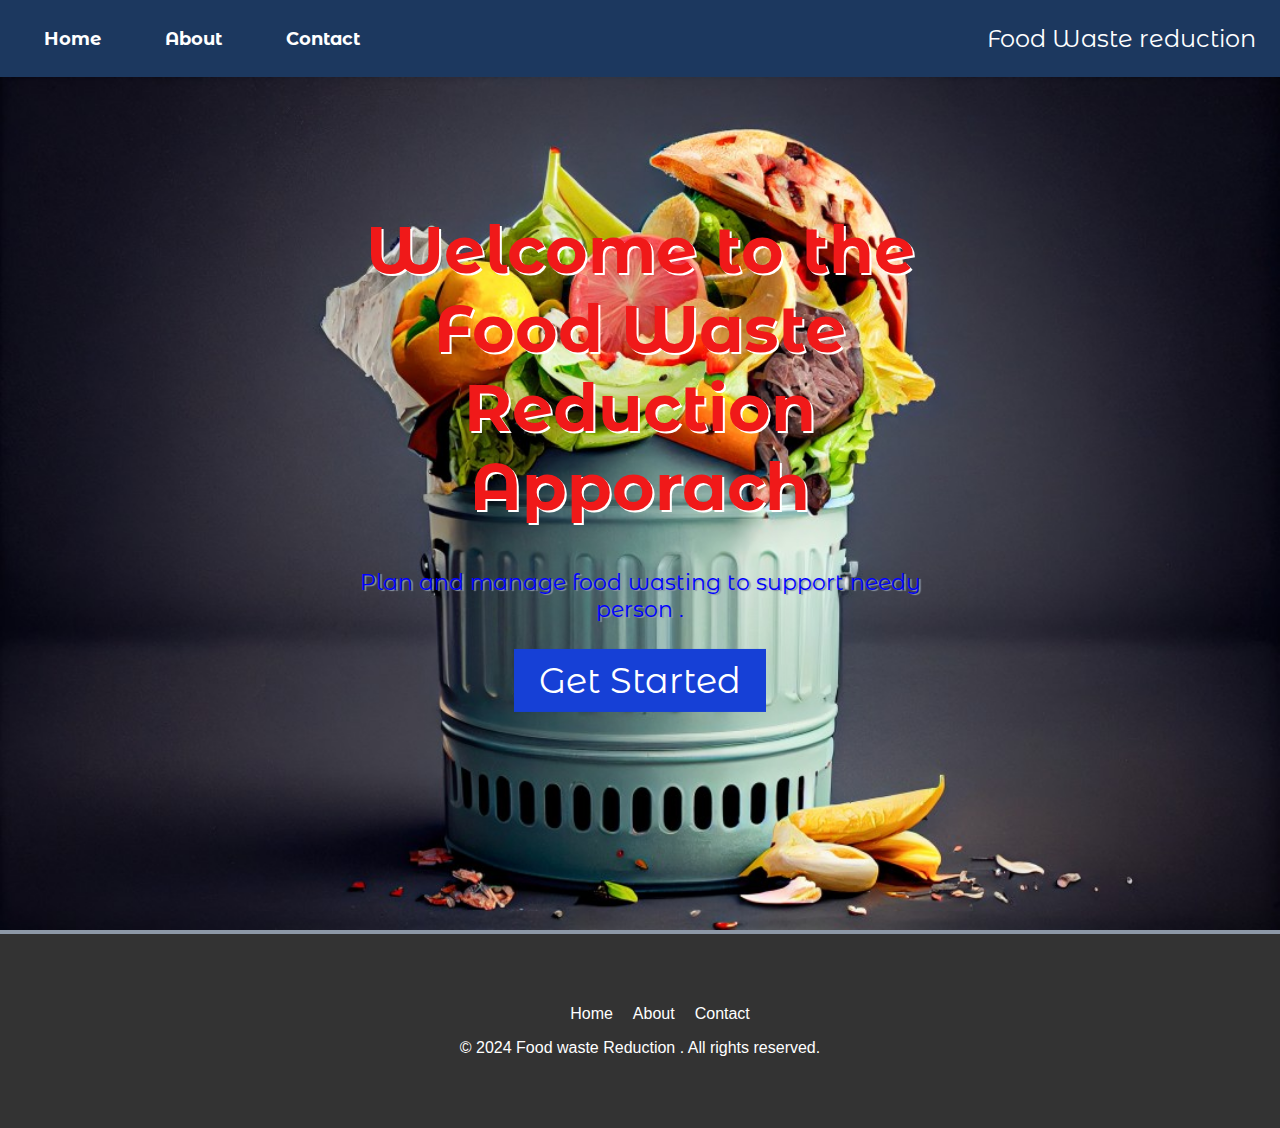
<file: index.html>
<!DOCTYPE html>
<html lang="en">
<head>
    <meta charset="UTF-8">
    <meta name="viewport" content="width=device-width, initial-scale=1.0">
    <link rel="stylesheet" href="index.css">
    <title>Food waste reduction </title>
</head>
<body>

    <header>
        <nav>
            <ul>
                <li><b><a href="#home">Home</a></b></li>
                <li><b><a href="https://bit.ly/m/Rohitsingh">About</a></b></li>
                <li><b><a href="https://www.linkedin.com/in/rohit-singh-3527aa270/">Contact</a></b></li>
                <li><b></b></li>
            </ul>
        </nav>
        <p><b>Food Waste reduction  &nbsp;  &nbsp; </b>  </p>

        
        <link rel="preconnect" href="https://fonts.googleapis.com">
        <link rel="preconnect" href="https://fonts.gstatic.com" crossorigin>
        <link href="https://fonts.googleapis.com/css2?family=Montserrat+Alternates:wght@500&display=swap" rel="stylesheet">

<link rel="preconnect" href="https://fonts.googleapis.com">
<link rel="preconnect" href="https://fonts.gstatic.com" crossorigin>
<link href="https://fonts.googleapis.com/css2?family=Montserrat+Alternates:ital,wght@1,100&display=swap" rel="stylesheet">


    </header>

    
        <div class="header">
        
            <img src="1687499293421.jpg" alt="Agriculture Background">
            </div>
        <div class="hero">
            <h1>Welcome to the Food Waste Reduction Apporach</h1>
            <p>Plan and manage food wasting to support needy person .</p>
            <form action="content.html" method="get">
                <button type="submit">Get Started</button></form>
            </div>
  <footer>
        <ul>
            <li><a href="#home">Home</a></li>
            <li><a href="https://bit.ly/m/Rohitsingh">About</a></li>
         
            <li><a href="https://www.linkedin.com/in/rohit-singh-3527aa270/">Contact</a></li>
        </ul>
        <p>&copy; 2024 Food waste Reduction . All rights reserved.</p>
    </footer>

</body>
</html>
</file>
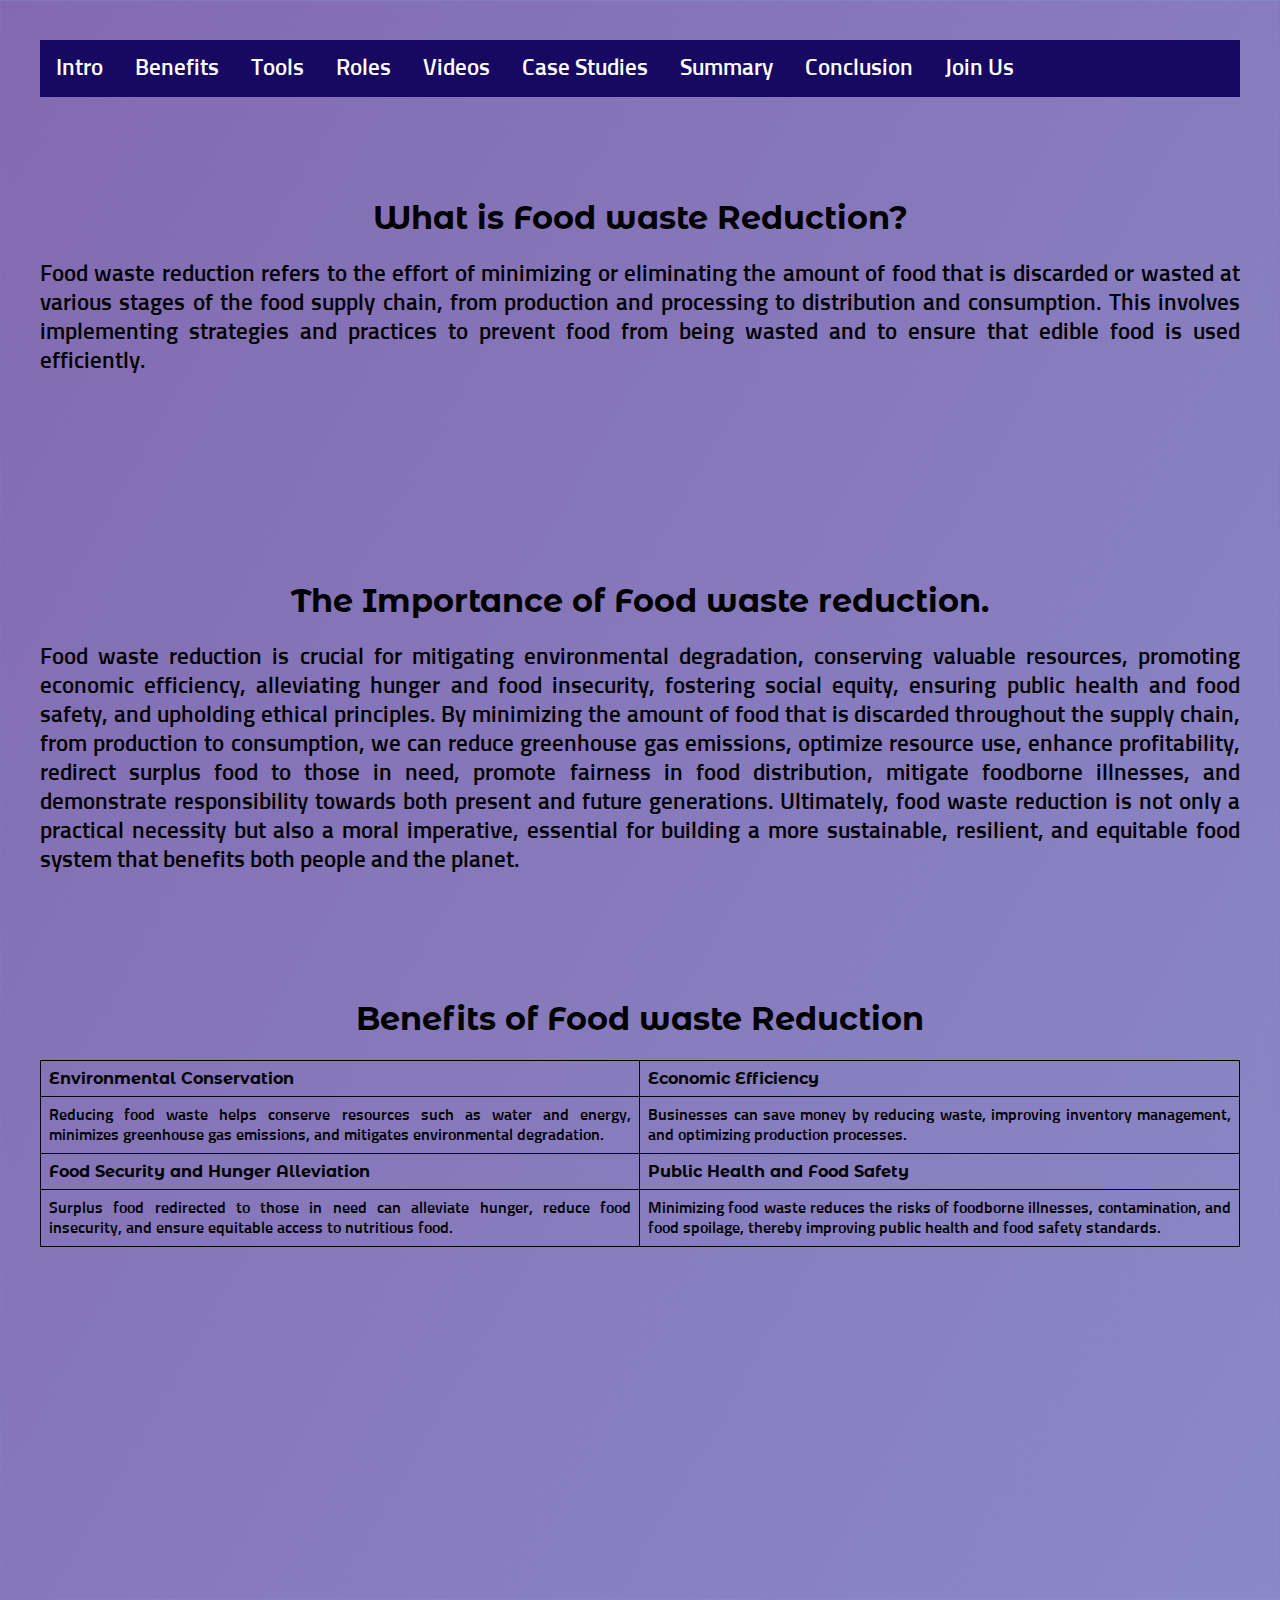
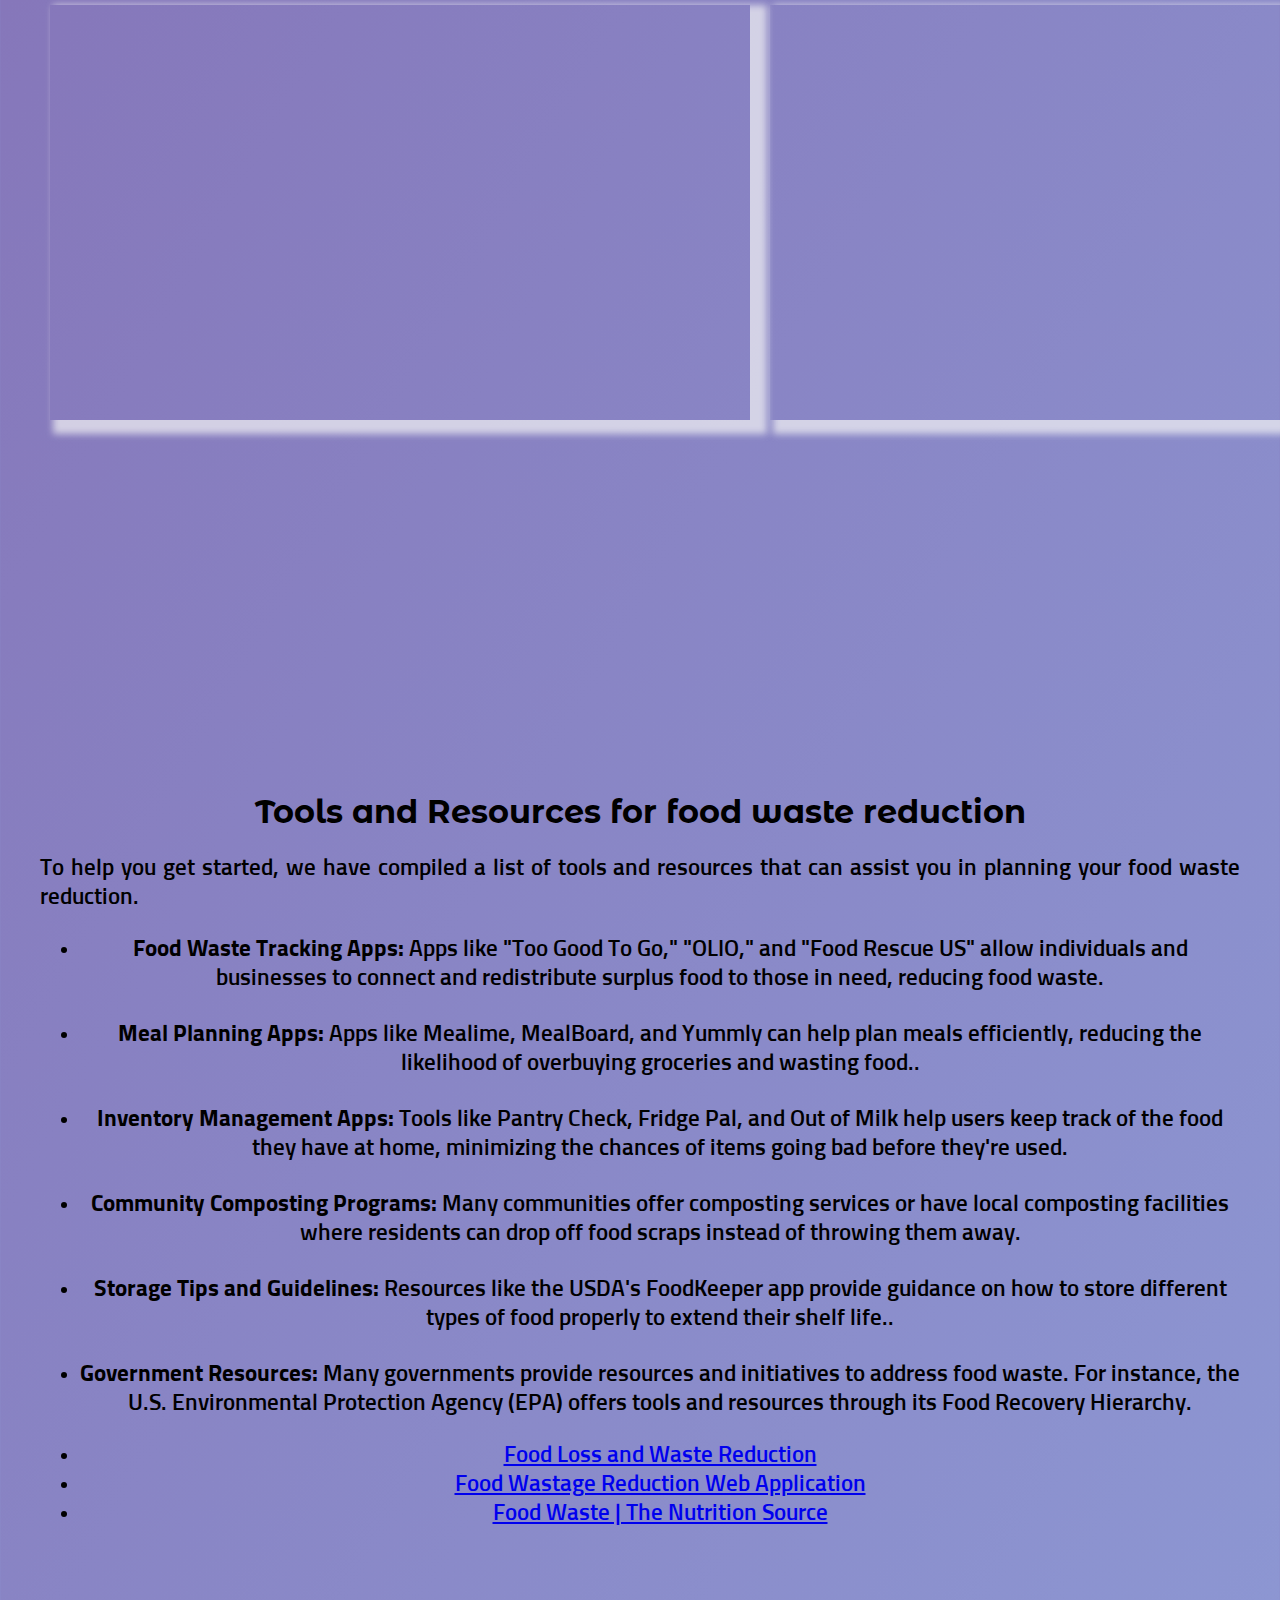
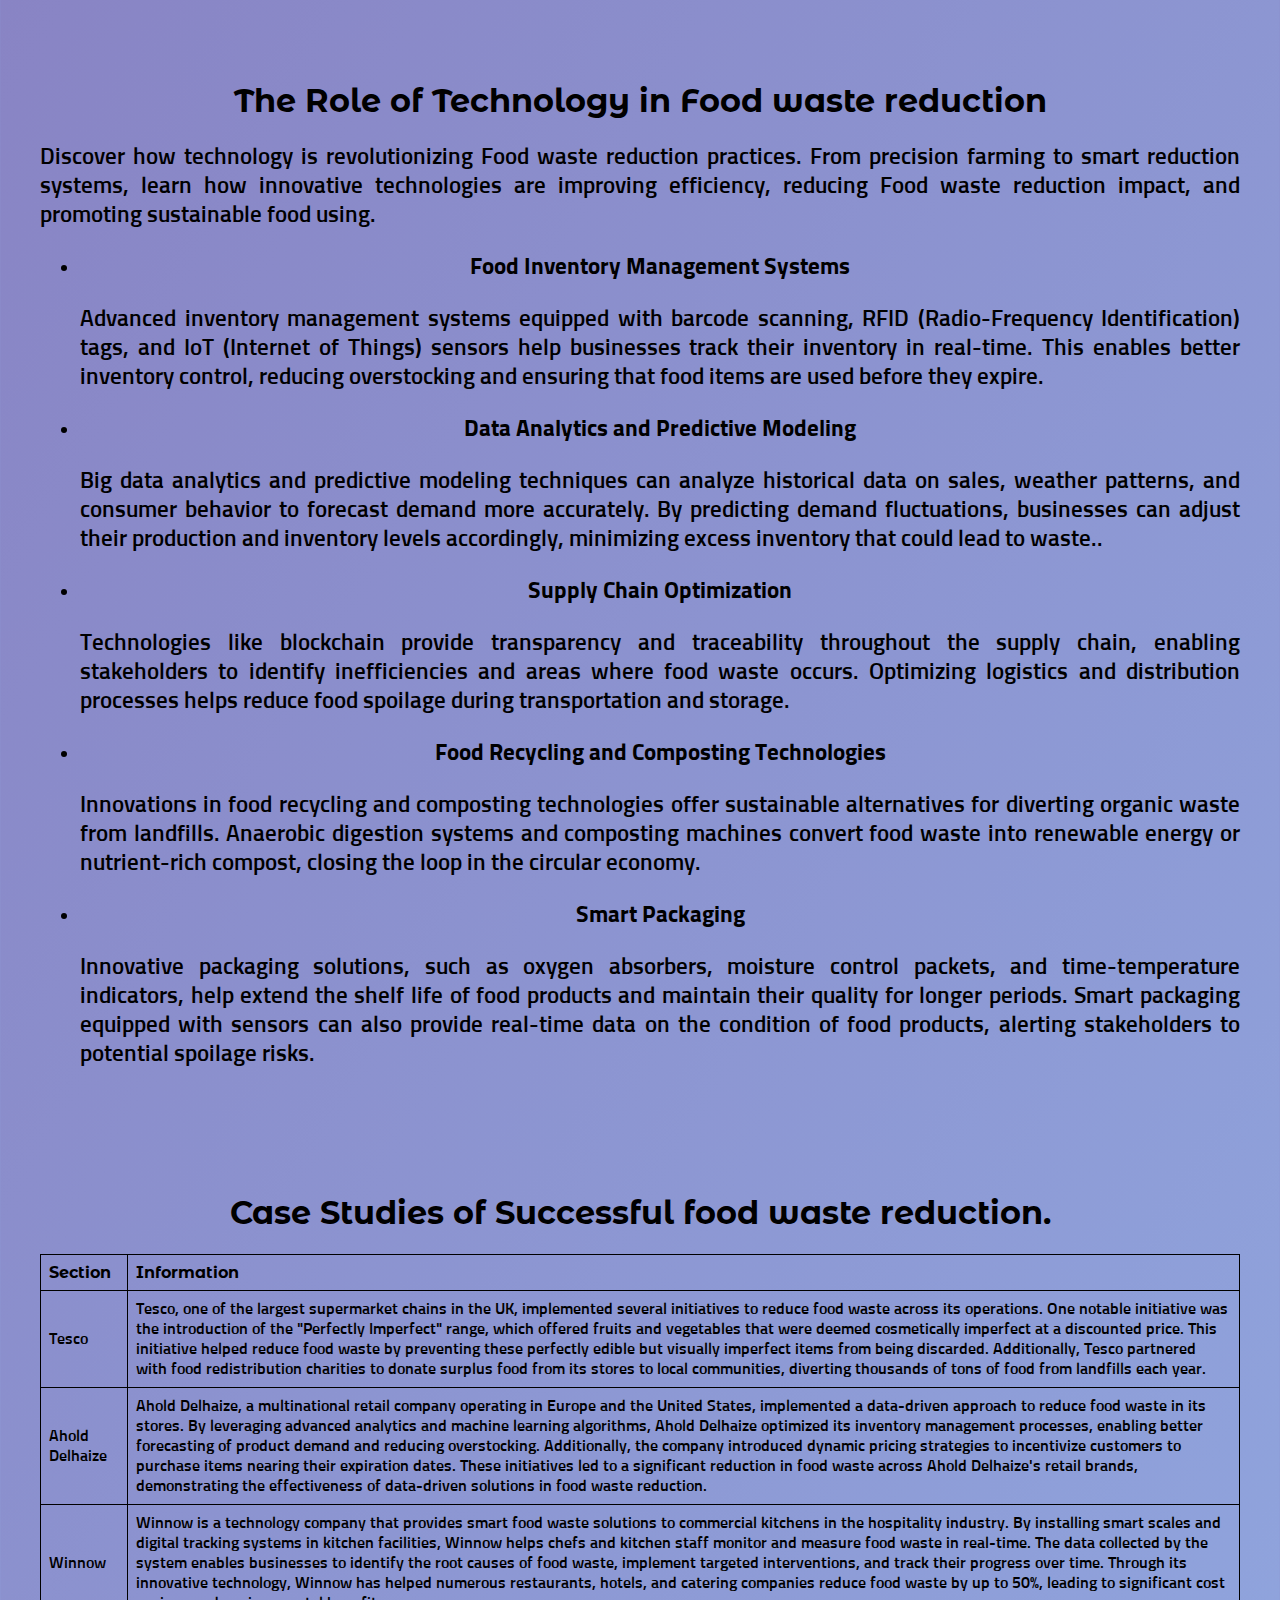
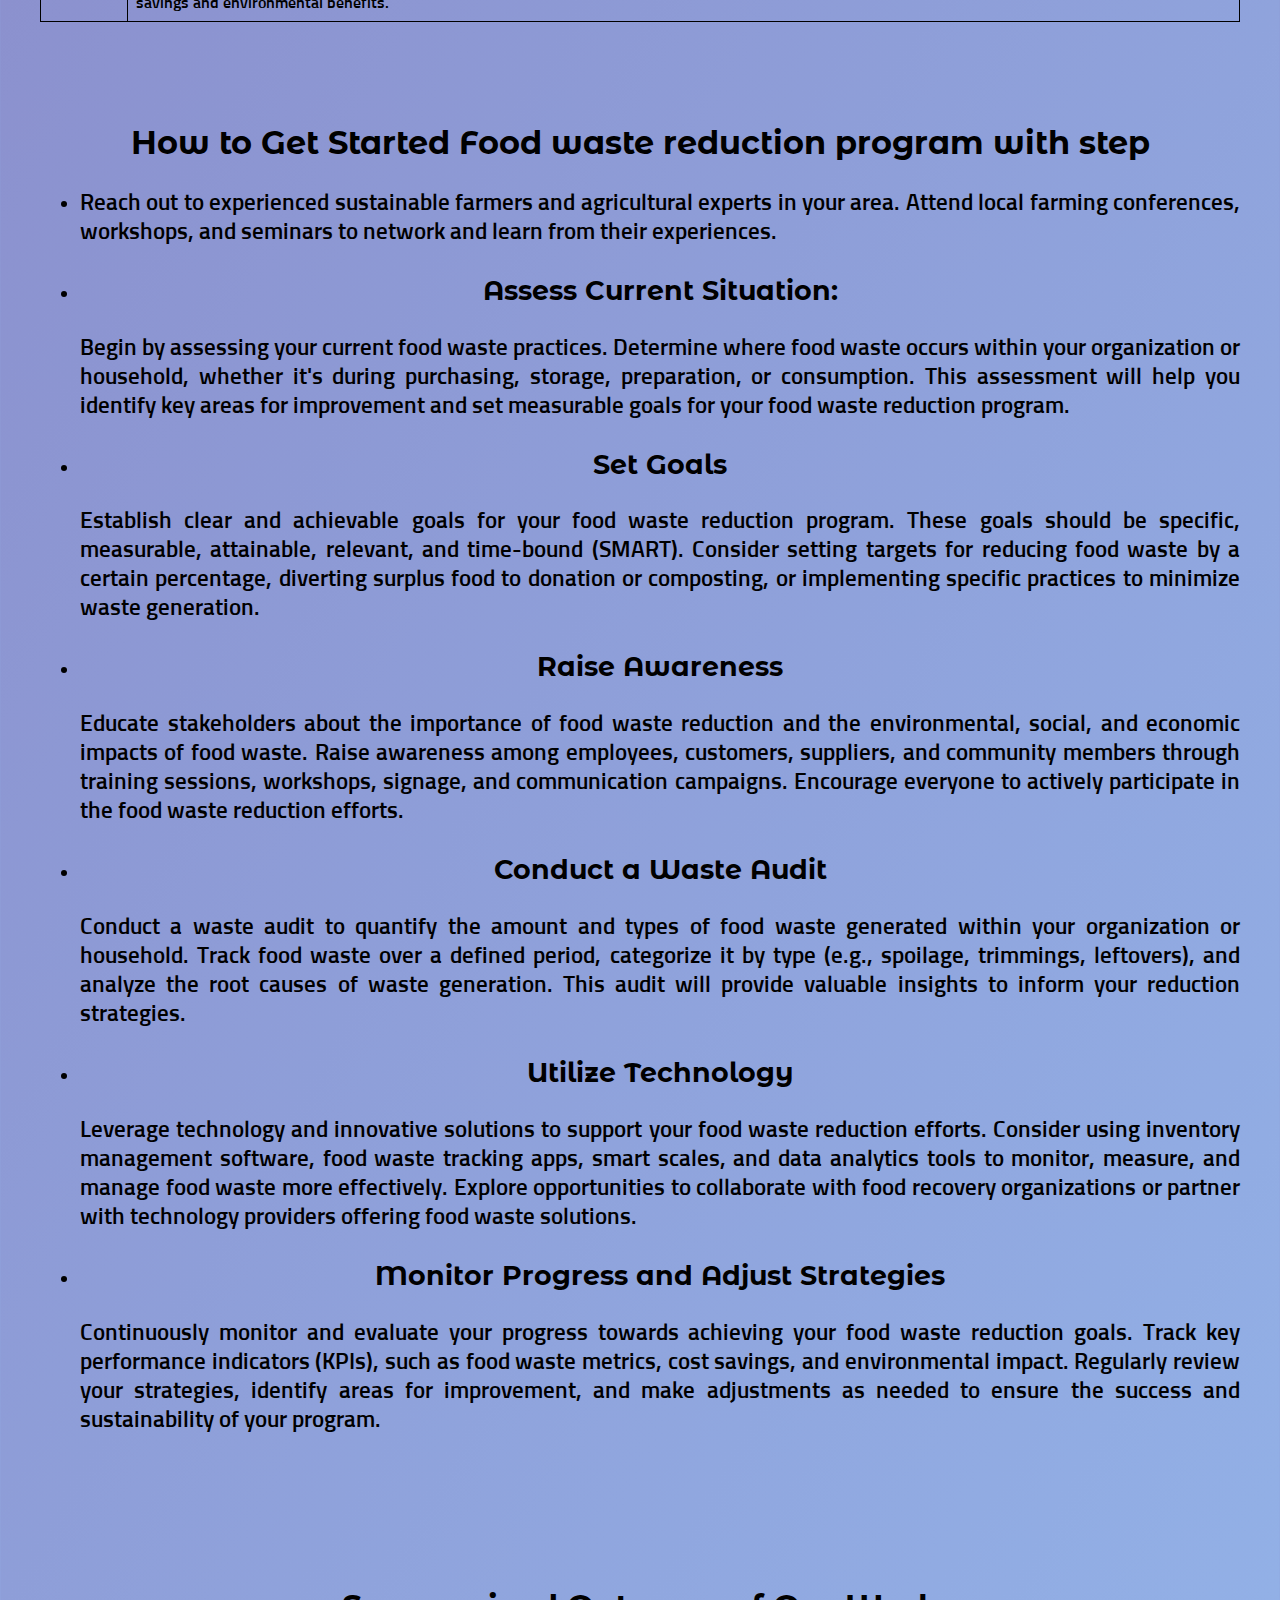
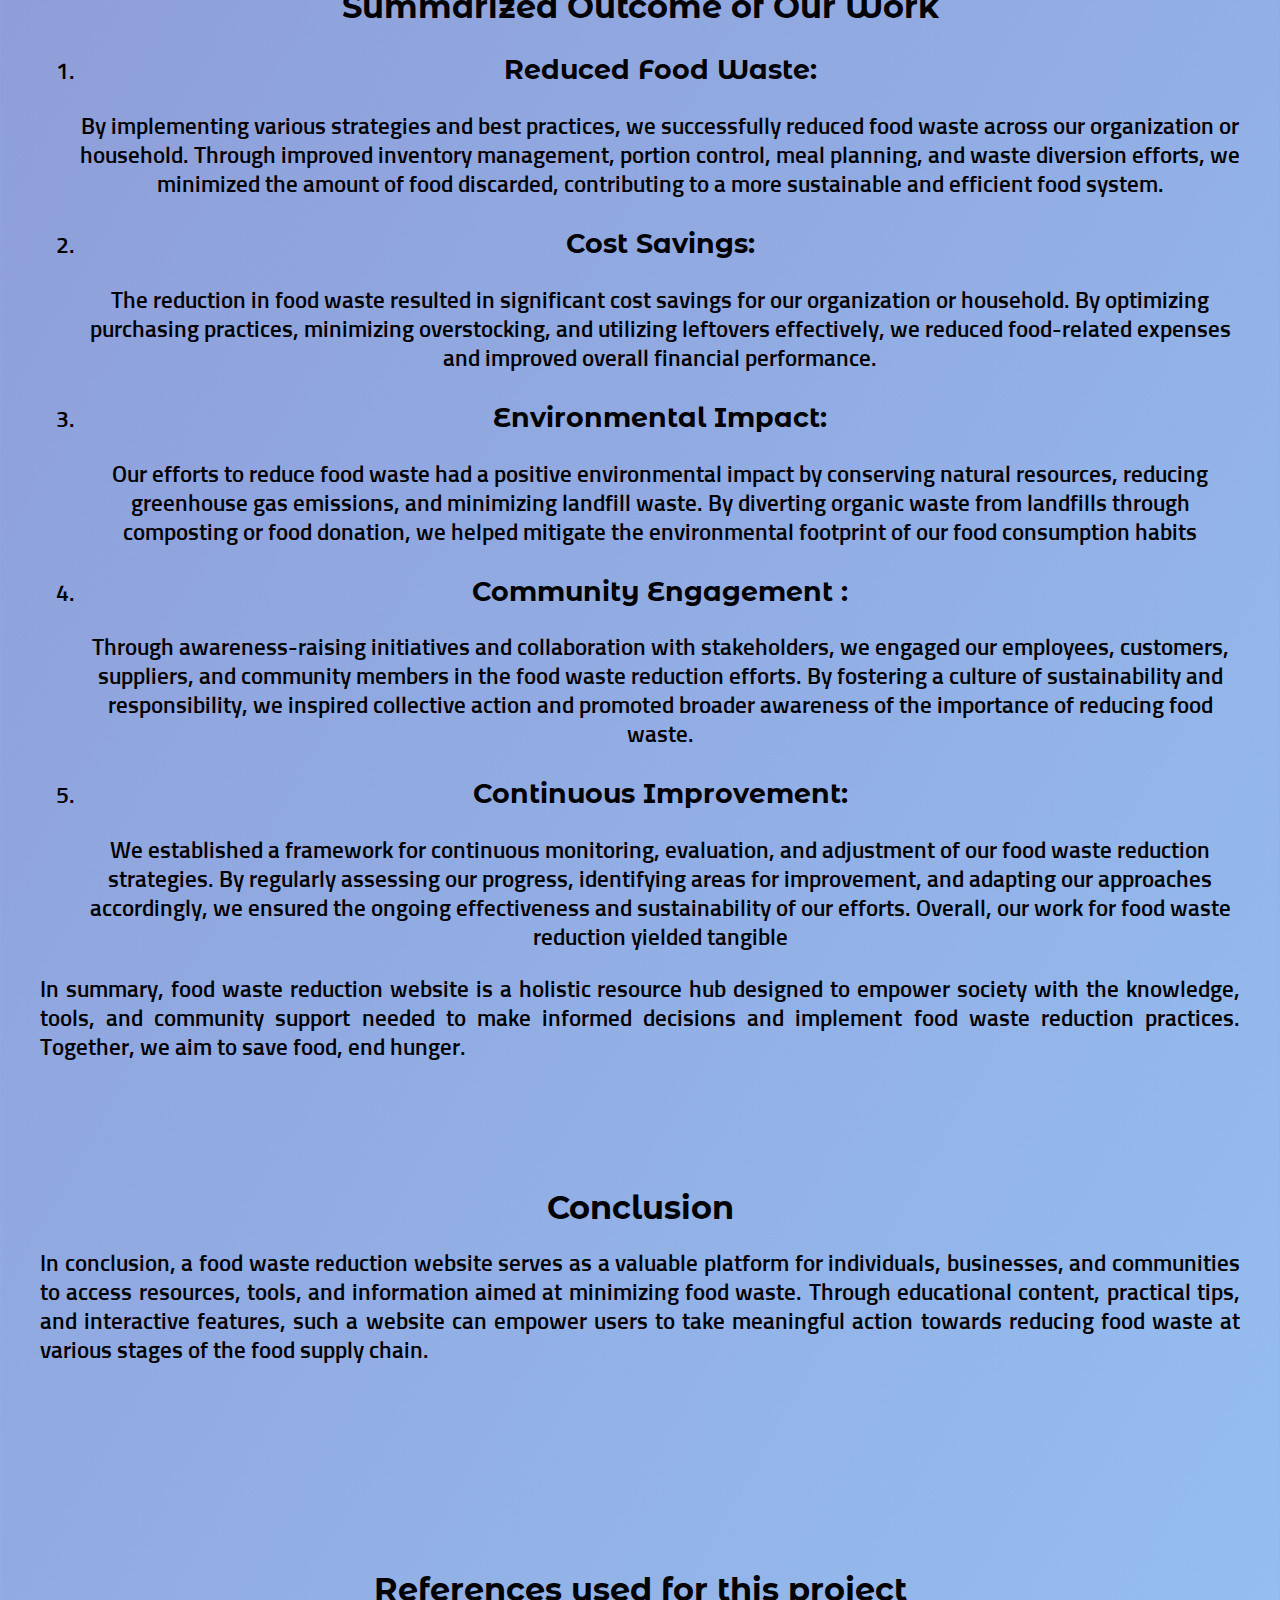
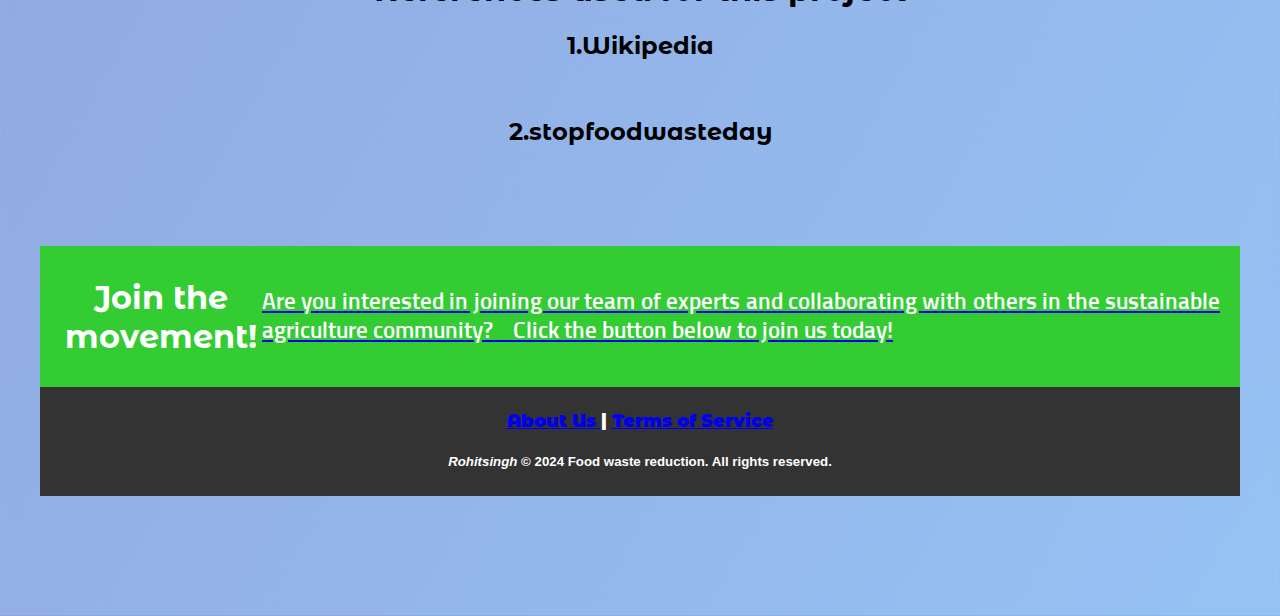
<file: content.html>
<link rel="stylesheet" href="content.css">

<link rel="preconnect" href="https://fonts.googleapis.com">
<link rel="preconnect" href="https://fonts.gstatic.com" crossorigin>
<link href="https://fonts.googleapis.com/css2?family=Montserrat+Alternates&display=swap" rel="stylesheet">

<link rel="preconnect" href="https://fonts.googleapis.com">
<link href="https://fonts.googleapis.com/css2?family=Sunflower:wght@300&display=swap" rel="stylesheet">


<nav>
    <ul>
        <li><a href="#what-is-sustainable-agriculture">Intro</a></li>
        <li><a href="#benefits-of-sustainable-agriculture">Benefits</a></li>
        <li><a href="#tools-and-resources">Tools</a></li>
        <li><a href="#the-role-of-technology-in-sustainable-agriculture">Roles</a></li>
        <li><a href="#videos">Videos</a></li>
        <li><a href="#case-studies-of-successful-sustainable-agriculture-practices">Case Studies</a></li>
        <li><a href="#summarized-outcome-of-our-work">Summary</a></li>
        <li><a href="#conclusion">Conclusion</a></li>
        <li><a href="#join-us">Join Us</a></li>
    </ul>
</nav>

<div class="section" id="what-is-sustainable-agriculture">
    <h1>What is Food waste Reduction?</h1>
    <p>Food waste reduction refers to the effort of minimizing or eliminating the amount of food that is discarded or wasted at various stages of the food supply chain, from production and processing to distribution and consumption. This involves implementing strategies and practices to prevent food from being wasted and to ensure that edible food is used efficiently.</p>
</div>      
  



<div class="section" id="importance-of-sustainable-agriculture">
    <h1>The Importance of Food waste reduction.</h1>
    <p>Food waste reduction is crucial for mitigating environmental degradation, conserving valuable resources, promoting economic efficiency, alleviating hunger and food insecurity, fostering social equity, ensuring public health and food safety, and upholding ethical principles. By minimizing the amount of food that is discarded throughout the supply chain, from production to consumption, we can reduce greenhouse gas emissions, optimize resource use, enhance profitability, redirect surplus food to those in need, promote fairness in food distribution, mitigate foodborne illnesses, and demonstrate responsibility towards both present and future generations. Ultimately, food waste reduction is not only a practical necessity but also a moral imperative, essential for building a more sustainable, resilient, and equitable food system that benefits both people and the planet.</p>
        <style>
            table {
                border-collapse: collapse;
                width: 100%;
            }
        
            th, td {
                border: 1px solid black;
                padding: 8px;
            }
        </style>
        
        <div class="section" id="benefits-of-sustainable-agriculture">
            <h1>Benefits of Food waste Reduction</h1>
            <table>
                <tr>
                    <th class="lhs">Environmental Conservation</th>
                    <th class="rhs">Economic Efficiency</th>
                </tr>
                <tr>
                    <td class="lhs"> Reducing food waste helps conserve resources such as water and energy, minimizes greenhouse gas emissions, and mitigates environmental degradation.</td>
                    <td class="rhs">Businesses can save money by reducing waste, improving inventory management, and optimizing production processes.</td>
                </tr>
                <tr>
                    <th class="lhs">Food Security and Hunger Alleviation</th>
                    <th class="rhs">Public Health and Food Safety</th>
                </tr>
                <tr>
                    <td class="lhs">Surplus food redirected to those in need can alleviate hunger, reduce food insecurity, and ensure equitable access to nutritious food.</td>
                    <td class="rhs">Minimizing food waste reduces the risks of foodborne illnesses, contamination, and food spoilage, thereby improving public health and food safety standards.</td>
                </tr>
            </table>
        </div>
        
        
     <style>
        .lhs,.rhs{text-align:justify ;}

     </style>
        













    
<br>
<br>

<style>
    .video-container {
        display: flex;
        justify-content: space-around; /* Adjust this as needed */
        align-items: center;
        height: 100vh;
        width: 100%;
    }

    .video {
        width: 90%; /* Adjust this as needed */
        display: flex;
        justify-content: center;
        align-items: center;
        margin: 10px; /* Add margin for spacing between videos */
        flex-direction: row;
    }


</style>
</head>
<body>

<div class="video-container" id="videos">
<div class="video">
    <iframe width="700" height="415" src="https://www.youtube.com/embed/KZf9_GdDff0?si=9rJiZNthRJuOvIdM" title="YouTube video player" frameborder="0" allow="accelerometer; autoplay; clipboard-write; encrypted-media; gyroscope; picture-in-picture" allowfullscreen></iframe>
</div>

<div class="video">
    <iframe width="700" height="415" src="https://www.youtube.com/embed/TVP3j7_W7og?si=E9FvFZ1Rng6reSwo" frameborder="0" allow="accelerometer; autoplay; clipboard-write; encrypted-media; gyroscope; picture-in-picture" allowfullscreen></iframe>
</div>
</div>














<br>
<br>

<br>
<br>

<br>
<br>

        
<div class="section1" id="tools-and-resources">
    <h1>Tools and Resources for food waste reduction</h1>
    <p>To help you get started, we have compiled a list of tools and resources that can assist you in planning your food waste reduction.</p>
    <ul>
        <li><strong>Food Waste Tracking Apps:</strong> Apps like "Too Good To Go," "OLIO," and "Food Rescue US" allow individuals and businesses to connect and redistribute surplus food to those in need, reducing food waste.</li><br>

        <li><strong>Meal Planning Apps:</strong> Apps like Mealime, MealBoard, and Yummly can help plan meals efficiently, reducing the likelihood of overbuying groceries and wasting food..</li>
<br>
        <li><strong>Inventory Management Apps:</strong>  Tools like Pantry Check, Fridge Pal, and Out of Milk help users keep track of the food they have at home, minimizing the chances of items going bad before they're used.</li>
        <br>
        <li><strong>Community Composting Programs:</strong>  Many communities offer composting services or have local composting facilities where residents can drop off food scraps instead of throwing them away.</li>
<br>
        <li><strong>Storage Tips and Guidelines:</strong> Resources like the USDA's FoodKeeper app provide guidance on how to store different types of food properly to extend their shelf life..</li>
<br>
        <li><strong>Government Resources:</strong>  Many governments provide resources and initiatives to address food waste. For instance, the U.S. Environmental Protection Agency (EPA) offers tools and resources through its Food Recovery Hierarchy.</li>
    </ul>
    <ul>
        <li><a href="https://www.un.org/en/observances/end-food-waste-day">Food Loss and Waste Reduction</a></li>
        <li><a href="https://www.ijsr.net/archive/v11i5/MR22403194128.pdf">Food Wastage Reduction Web Application</a></li>
        <li><a href="https://www.medicalnewstoday.com/articles/327325">Food Waste | The Nutrition Source</a></li>
    </ul>
</div>
<style>
li{font-family: 'Sunflower', sans-serif;}
</style>



<br>
<br>

<br>
<br>

<br>
<br>







<div class="section1" id="the-role-of-technology-in-sustainable-agriculture">
    <h1>The Role of Technology in Food waste reduction</h1>
    <p>Discover how technology is revolutionizing Food waste reduction practices. From precision farming to smart reduction systems, learn how innovative technologies are improving efficiency, reducing Food waste reduction impact, and promoting sustainable food using.</p>

<ul>
    <li><strong>Food Inventory Management Systems</strong>
        <p>Advanced inventory management systems equipped with barcode scanning, RFID (Radio-Frequency Identification) tags, and IoT (Internet of Things) sensors help businesses track their inventory in real-time. This enables better inventory control, reducing overstocking and ensuring that food items are used before they expire.</p>
    </li>

    <li><strong>Data Analytics and Predictive Modeling</strong>
        <p> Big data analytics and predictive modeling techniques can analyze historical data on sales, weather patterns, and consumer behavior to forecast demand more accurately. By predicting demand fluctuations, businesses can adjust their production and inventory levels accordingly, minimizing excess inventory that could lead to waste..</p>
    </li>

    <li><strong>Supply Chain Optimization</strong>
        <p>Technologies like blockchain provide transparency and traceability throughout the supply chain, enabling stakeholders to identify inefficiencies and areas where food waste occurs. Optimizing logistics and distribution processes helps reduce food spoilage during transportation and storage.</p>
    </li>

    <li><strong>Food Recycling and Composting Technologies</strong>
        <p> Innovations in food recycling and composting technologies offer sustainable alternatives for diverting organic waste from landfills. Anaerobic digestion systems and composting machines convert food waste into renewable energy or nutrient-rich compost, closing the loop in the circular economy.</p>
    </li>    

    <li><strong>Smart Packaging</strong>
        <p> Innovative packaging solutions, such as oxygen absorbers, moisture control packets, and time-temperature indicators, help extend the shelf life of food products and maintain their quality for longer periods. Smart packaging equipped with sensors can also provide real-time data on the condition of food products, alerting stakeholders to potential spoilage risks.</p>
    </li>
</ul>

</div>






















<div class="section" id="case-studies-of-successful-sustainable-agriculture-practices">
    <h1>Case Studies of Successful food waste reduction.</h1>
    <table>
        <tr>
            <th>Section</th>
            <th>Information</th>
        </tr>
        <tr>
            <td>Tesco</td>
            <td>Tesco, one of the largest supermarket chains in the UK, implemented several initiatives to reduce food waste across its operations. One notable initiative was the introduction of the "Perfectly Imperfect" range, which offered fruits and vegetables that were deemed cosmetically imperfect at a discounted price. This initiative helped reduce food waste by preventing these perfectly edible but visually imperfect items from being discarded. Additionally, Tesco partnered with food redistribution charities to donate surplus food from its stores to local communities, diverting thousands of tons of food from landfills each year.</td>
        </tr>
        <tr>
            <td>Ahold Delhaize</td>
            <td>Ahold Delhaize, a multinational retail company operating in Europe and the United States, implemented a data-driven approach to reduce food waste in its stores. By leveraging advanced analytics and machine learning algorithms, Ahold Delhaize optimized its inventory management processes, enabling better forecasting of product demand and reducing overstocking. Additionally, the company introduced dynamic pricing strategies to incentivize customers to purchase items nearing their expiration dates. These initiatives led to a significant reduction in food waste across Ahold Delhaize's retail brands, demonstrating the effectiveness of data-driven solutions in food waste reduction.</td>
        </tr>
        <tr>
            <td>Winnow</td>
            <td>Winnow is a technology company that provides smart food waste solutions to commercial kitchens in the hospitality industry. By installing smart scales and digital tracking systems in kitchen facilities, Winnow helps chefs and kitchen staff monitor and measure food waste in real-time. The data collected by the system enables businesses to identify the root causes of food waste, implement targeted interventions, and track their progress over time. Through its innovative technology, Winnow has helped numerous restaurants, hotels, and catering companies reduce food waste by up to 50%, leading to significant cost savings and environmental benefits.</td>
        </tr>
    </table>
    <style>
        table {
            width: 100%;
            border-collapse: collapse;
        }
        th, td {
            border: 1px solid black;
            padding: 8px;
            text-align: left;
        }
        th {
        
            font-family: 'Montserrat Alternates', sans-serif;}

            td{font-family: 'Sunflower', sans-serif;}
    </style>

</div>






















<div class="section1" id="how-to-get-started-in-sustainable-agriculture-planning">
    <h1>How to Get Started Food waste reduction program with step</h1>
      <ul><li> <h3></h3>
        <p>Reach out to experienced sustainable farmers and agricultural experts in your area. Attend local farming conferences, workshops, and seminars to network and learn from their experiences.</p>
    </li>
    <li>
        <h3>Assess Current Situation:</h3>
        <p>Begin by assessing your current food waste practices. Determine where food waste occurs within your organization or household, whether it's during purchasing, storage, preparation, or consumption. This assessment will help you identify key areas for improvement and set measurable goals for your food waste reduction program.</p>
    </li>
    <li>
        <h3>Set Goals</h3>
        <p>Establish clear and achievable goals for your food waste reduction program. These goals should be specific, measurable, attainable, relevant, and time-bound (SMART). Consider setting targets for reducing food waste by a certain percentage, diverting surplus food to donation or composting, or implementing specific practices to minimize waste generation.</p>
    </li>
    <li>
        <h3>Raise Awareness</h3>
    <p> Educate stakeholders about the importance of food waste reduction and the environmental, social, and economic impacts of food waste. Raise awareness among employees, customers, suppliers, and community members through training sessions, workshops, signage, and communication campaigns. Encourage everyone to actively participate in the food waste reduction efforts.</p>
    </li>
    <li>
        <h3>Conduct a Waste Audit</h3>
        <p>Conduct a waste audit to quantify the amount and types of food waste generated within your organization or household. Track food waste over a defined period, categorize it by type (e.g., spoilage, trimmings, leftovers), and analyze the root causes of waste generation. This audit will provide valuable insights to inform your reduction strategies.</p>
    </li>
    <li>
        <h3>Utilize Technology</h3>
        <p>Leverage technology and innovative solutions to support your food waste reduction efforts. Consider using inventory management software, food waste tracking apps, smart scales, and data analytics tools to monitor, measure, and manage food waste more effectively. Explore opportunities to collaborate with food recovery organizations or partner with technology providers offering food waste solutions.</p>
    </li>
    <li>
        <h3>Monitor Progress and Adjust Strategies</h3>
        <p>Continuously monitor and evaluate your progress towards achieving your food waste reduction goals. Track key performance indicators (KPIs), such as food waste metrics, cost savings, and environmental impact. Regularly review your strategies, identify areas for improvement, and make adjustments as needed to ensure the success and sustainability of your program.</p>
    </li></ul>
   </div>


   <style>
    
    h3 {
        
        font-family: 'Montserrat Alternates', sans-serif;}

        p{font-family: 'Sunflower', sans-serif;}
</style>





<br>
<br>

<br>
<br>

<br>
<br>









<div class="section1" id="summarized-outcome-of-our-work">
    <h1>Summarized Outcome of Our Work</h1>
    <ol>
        <li>
            <h3>Reduced Food Waste:</h3>
            By implementing various strategies and best practices, we successfully reduced food waste across our organization or household. Through improved inventory management, portion control, meal planning, and waste diversion efforts, we minimized the amount of food discarded, contributing to a more sustainable and efficient food system.
        </li>
    
        <li>
            <h3>Cost Savings:</h3>
            The reduction in food waste resulted in significant cost savings for our organization or household. By optimizing purchasing practices, minimizing overstocking, and utilizing leftovers effectively, we reduced food-related expenses and improved overall financial performance.
        </li>
    
        <li>
            <h3>Environmental Impact:</h3>
            Our efforts to reduce food waste had a positive environmental impact by conserving natural resources, reducing greenhouse gas emissions, and minimizing landfill waste. By diverting organic waste from landfills through composting or food donation, we helped mitigate the environmental footprint of our food consumption habits        </li>
    
        <li>
            <h3>Community Engagement :</h3>
            Through awareness-raising initiatives and collaboration with stakeholders, we engaged our employees, customers, suppliers, and community members in the food waste reduction efforts. By fostering a culture of sustainability and responsibility, we inspired collective action and promoted broader awareness of the importance of reducing food waste.        </li>
    
        <li>
            <h3>Continuous Improvement:</h3>
            We established a framework for continuous monitoring, evaluation, and adjustment of our food waste reduction strategies. By regularly assessing our progress, identifying areas for improvement, and adapting our approaches accordingly, we ensured the ongoing effectiveness and sustainability of our efforts.

Overall, our work for food waste reduction yielded tangible 
        </li>
    
        
           
    </ol>
    
    <p>In summary, food waste reduction website is a holistic resource hub designed to empower society with the knowledge, tools, and community support needed to make informed decisions and implement food waste reduction  practices. Together, we aim to save food, end hunger.</p>


</div>





































<div class="section" id="conclusion">
    <h1>Conclusion</h1>
    <p>In conclusion, a food waste reduction website serves as a valuable platform for individuals, businesses, and communities to access resources, tools, and information aimed at minimizing food waste. Through educational content, practical tips, and interactive features, such a website can empower users to take meaningful action towards reducing food waste at various stages of the food supply chain.
</p></div>




    <div class="section" id="references-used-for-this-project">
        <h1>References used for this project</h1>
        <h2>1.Wikipedia</h2>
        <br>
            <h2>2.stopfoodwasteday</h2> 
            
            </div>
<style>
    h2{font-family: 'Montserrat Alternates', sans-serif;}
    p{text-align: justify;}
</style>














    <div class="join-us-btn" id="join-us">
        <h1>Join the movement!</h1>
        <a href="https://www.nofoodwaste.org/"><p>Are you interested in joining our team of experts and collaborating with others in the sustainable agriculture community?&nbsp;&nbsp;&nbsp; Click the button below to join us today!</p>
        

</a>

</div>

<style>
    .join-us-btn h1{text-align: center;}
    .join-us-btn p{color: white;}

   
    
</style>














<footer>
    <div class="footer-content">
        <div class="about-us">
            <h3><b><a href="https://www.linkedin.com/in/rohit-singh-3527aa270/">About Us </a>| <a href="terms.html">Terms of Service</a></b></h3>
            <h5><b><em>Rohitsingh</em> &copy; 2024 Food waste reduction. All rights reserved. </a></b></h5>
        </div>
    </div>
</footer>





        <script src="script.js"></script> 

</body>
</html>
</file>
<file: content.css>
.section {
    padding: 80px 0;
    text-align: center;
}

body{
    background: linear-gradient(
      120deg,
      rgb(131, 106, 176) 0%,  rgb(150, 194, 244) 
    100%);
}
.video{box-shadow: 10px 7px 7px 7px rgba(245, 245, 245, 0.694);}

  .content {
    position: fixed;
    top: 0;
    left: 0;
    width: 100%;
    height: 100%;
    overflow-y: scroll;
    padding: 20px;
    box-sizing: border-box;
  }


p,ul,ol{font-size: 23px;}


section h1 {
    font-size: 24px;
}


.join-us-btn {
    background: #33cc33;
    color: white;
    border: none;
    padding: 10px 20px;
    font-size: 16px;
    cursor: pointer;
  display: flex;
      justify-content: center;
      align-items: center;}


    


.about-us {
    flex: 1;
}

.about-us h3 {
    font-size: 18px;
    margin-bottom: 10px;
}

.copyright {
    flex: 1;
}


footer {
    background-color: #333;
    color: white;
    padding: 5px;
    margin: 0;
    text-align: center;
}




h1{font-family: 'Montserrat Alternates', sans-serif;}

  p{font-family: 'Sunflower', sans-serif;}



  body {
      margin: 0;
      padding: 40;
      border: 20;
      font-family: Arial, sans-serif;
  }

  nav {
      background-color: #170962;
      overflow: hidden;
  }

  nav ul {
      list-style-type: none;
      margin: 0;
      padding: 0;
      overflow: hidden;
  }

  nav li {
      float: left;
  }

  nav a {
      display: block;
      color: white;
      text-align: center;
      padding: 14px 16px;
      text-decoration: none;
  }

  nav a:hover {
      background-color: #ddd;
      color: black;
  }
  @media screen and (max-width: 600px) {
    /* Stack videos vertically */
    .video-container{
        flex-direction: column;
    }
}
</file>
<file: index.css>
/* Reset and base styles */
body {
    margin: 0;
    padding: 0;
    font-family: Arial, sans-serif;
    background-color: #333;
}

/* Header styles */
header {
    display: flex;
    justify-content: space-between;
    align-items: center;
    background-color: #1c385f;
    color: white;
    padding: small;
  
    
}

nav ul {
    list-style: none;
    display: flex;
    padding: 0;
    margin: 12px;
    justify-content: center;
}

nav li {
    margin: 0 32px;
}
header nav ul li a {
    font-size: 18px; /* You can adjust the font size as per your requirement */
    font-family: 'Montserrat Alternates', sans-serif; /* Applying the custom font */
    text-decoration: none; /* Removing underline from the links */
   
   
}


header p {
    font-size: 24px; /* You can adjust the font size as per your requirement */
    font-family: 'Montserrat Alternates', sans-serif; /* Applying the custom font */
    font-weight: 300; /* Setting the font weight */
    /* color: #555; Setting the color of the text */
}


nav a {
    text-decoration: none;
    color: white;
}

/* Hero section styles */
.header {
    position: relative;
    text-align: center; /* Adjust the height as needed */
    background-color: #8D98A7;
    height: auto;
}

.header img {
    width: 100%;
    height: 100%;
    background-color: aliceblue;
    
}

.hero {
    position: absolute;
    top: 49%;
    left: 50%;
    transform: translate(-50%, -50%);
    text-align: center;
}


footer {
    background-color: #333;
    color: white;
    padding: 5px;
    margin: 50px;
    text-align: center;
    top: 120px;
}

.footer-content {
    display: flex;
    justify-content: space-between;
    align-items: center;
}

.hero h1 {
    font-family: 'Montserrat Alternates', sans-serif;
    font-size: 65px;
    color: #f01919;
    text-align: center;
    
}

.hero p {
    font-family: 'Montserrat Alternates', sans-serif;
    font-size: 22px; /* Adjust the size as needed */
    color:blue;
    top: 30%;
    text-shadow: #8D98A7 2px 1px 1px;
}

button{font-family: 'Montserrat Alternates', sans-serif;
font-size: 35px;
background-color: #8D98A7;
}


button[type="submit"] {
    background-color: #1640D6; /* Green */
    border: none;
    color: white;
    padding: 10px 25px;
    text-align: center;
    text-decoration: none;
    display: inline-block;
    font-size: 35px;
    margin: 4px 2px;
    transition-duration: 0.4s;
    font-family: 'Montserrat Alternates', sans-serif;
    cursor: pointer;
    
  }
  
  button[type="submit"]:hover {
    background-color: white;
    color: black;
    border: 8px solid white;
    
  }
  


footer ul {
    list-style: none;
    display: flex;
    justify-content: center;
    gap: 20px;
}

footer a {
    text-decoration: none;
    color: white;
}
h1{
    text-shadow: 2px 2px white;
}
    

  @media screen and (max-width: 600px) {
    
    header {
        display: flex;
        justify-content: space-between;
        align-items: center;
        background-color: #1c385f;
        color: white;
        padding: small;
      
        
    }
    
    nav ul {
        list-style: none;
        display: flex;
        padding: 0;
        margin: 32px;
        justify-content: center;
    }
    
    nav li {
        margin: 0 25px;
    }
    header nav ul li a {
        font-size: 15px; /* You can adjust the font size as per your requirement */
        font-family: 'Montserrat Alternates', sans-serif; /* Applying the custom font */
        text-decoration: none; /* Removing underline from the links */
       
       
    }
    
    
    header p {
        font-size: 15px; /* You can adjust the font size as per your requirement */
        font-family: 'Montserrat Alternates', sans-serif; /* Applying the custom font */
        font-weight: 300; /* Setting the font weight */
        /* color: #555; Setting the color of the text */
        margin-left: 4px;
    }
    .header img {
        width: 100%;
        height: 200%;
        display: flex;

        
    }
    button{font-family: 'Montserrat Alternates', sans-serif;
        font-size: 20px;
        background-color: #8D98A7;
        }
        
        
        button[type="submit"] {
            background-color: #1640D6; /* Green */
            border: none;
            color: white;
            padding: 5px 13px;
            text-align: center;
            text-decoration: none;
            display: inline-block;
            font-size: 20px;
            margin: 2px 1px;
            transition-duration: 0.4s;
            font-family: 'Montserrat Alternates', sans-serif;
            cursor: pointer;
            
          }
          .hero h1 {
            font-family: 'Montserrat Alternates', sans-serif;
            font-size: 30px;
            color: #f01919;
            text-align: center;
        
            
        }
        
        .hero p {
            font-family: 'Montserrat Alternates', sans-serif;
            font-size: 22px; /* Adjust the size as needed */
            color:#1640D6;
            top: 0%;
            text-shadow: #8D98A7 2px 1px 1px;
        }
        .hero {
            display: flexbox;
            
            top: 35%;
            left: 50%;
            transform: translate(-50%, -50%);
            text-align: center;
        }
  }
</file>
